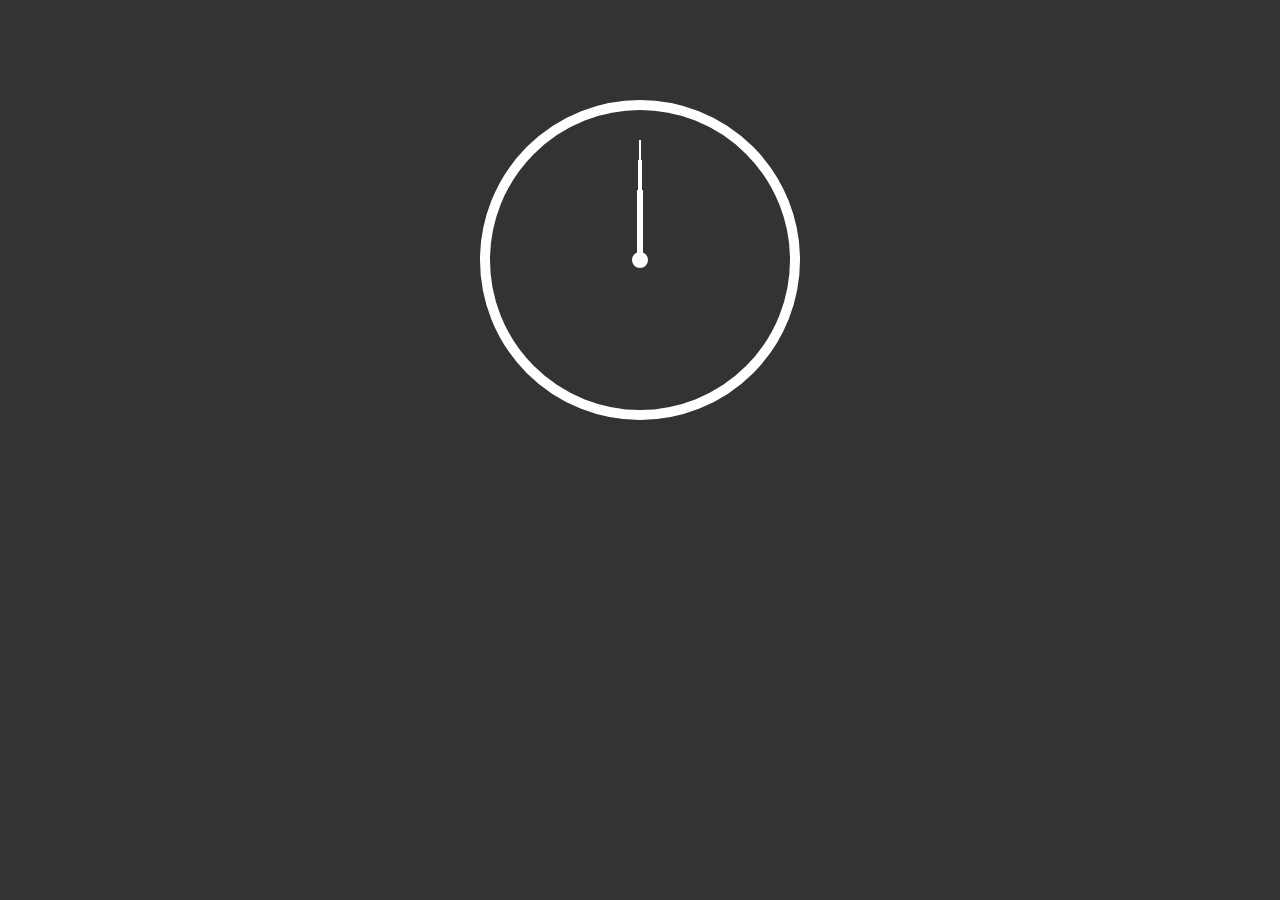
<file: index.html>
<!DOCTYPE html>
<html>
<head>
	<meta charset="UTF-8">
	<meta http-equiv="X-UA-Compatible" content="IE=edge">
	<meta name="viewport" content="width=device-width, initial-scale=1.0">
	<title>Wall Clock</title>
	<link rel="stylesheet" href="style.css">
	<script type="text/javascript" src="script.js"></script>
</head>
<body>
	<div class="clock">
		<div class="hour-hand"></div>
		<div class="minute-hand"></div>
		<div class="second-hand"></div>
		<div class="dot"></div>
	</div>
</body>
</html>
</file>
<file: style.css>
body {
    margin: 0;
    padding: 0;
    background-color: #333;
    color: #fff;
    font-family: Arial, sans-serif;
    text-align: center;
}

.clock {
    width: 300px;
    height: 300px;
    margin: 100px auto;
    border: 10px solid #fff;
    border-radius: 50%;
    position: relative;
    overflow: hidden;
}

.hour-hand,
.minute-hand,
.second-hand {
    background-color: #fff;
    position: absolute;
    transform-origin: center bottom;
/*	transition: all 0.5s ease-in-out;*/
}

.hour-hand {
    width: 6px;
    height: 70px;
    top: 80px;
    left: 147px;
}

.minute-hand {
    width: 4px;
    height: 100px;
    top: 50px;
    left: 148px;
}

.second-hand {
    width: 2px;
    height: 120px;
    top: 30px;
    left: 149px;
}

.dot {
    width: 16px;
    height: 16px;
    border-radius: 50%;
    background-color: #fff;
    position: absolute;
    top: 142px;
    left: 142px;
}
</file>
